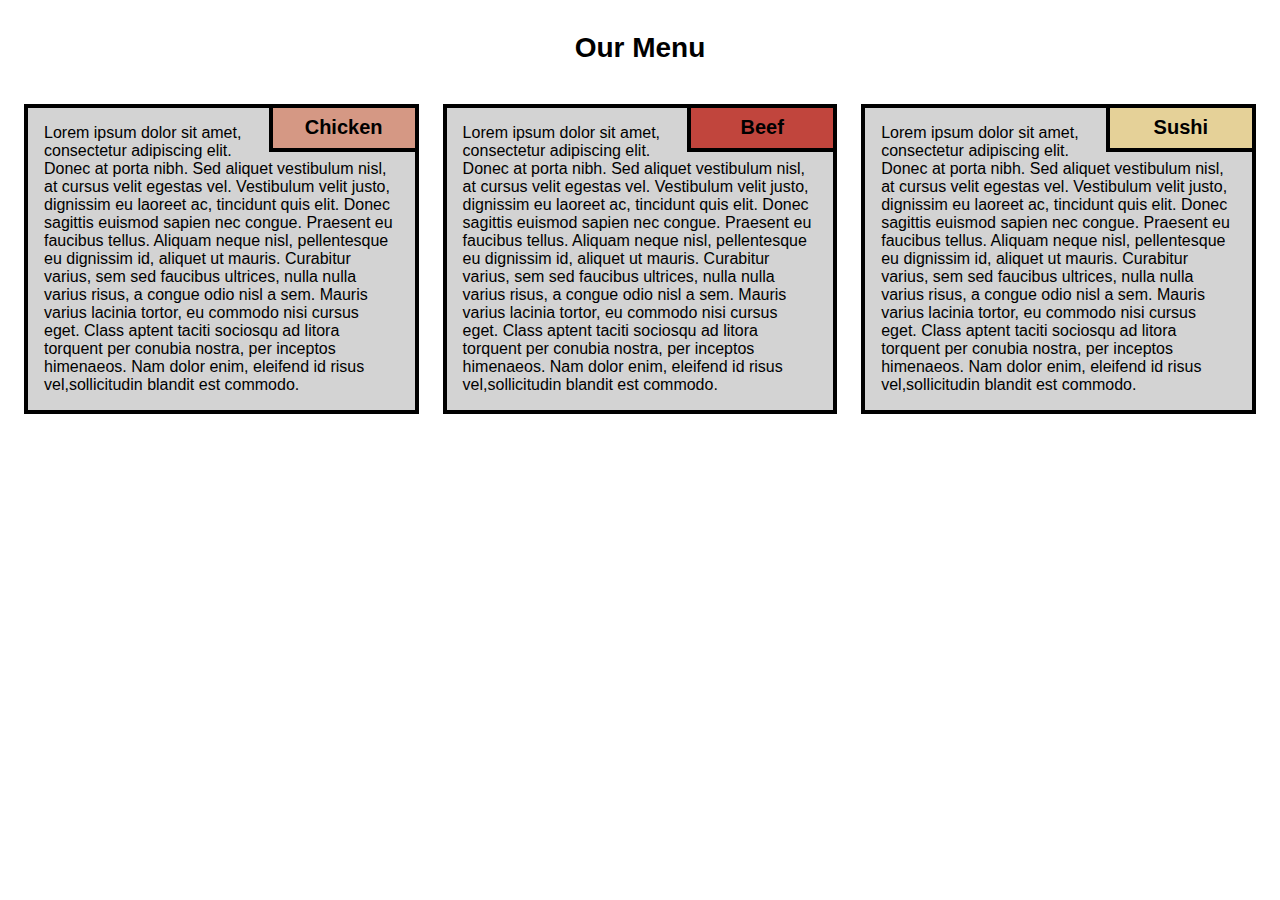
<file: mod2_sol/index.html>
<!DOCTYPE html>
<html lang="en">
<head>
  <meta charset='utf-8'>
  <meta http-equiv='X-UA-Compatible' content='IE=edge'>
  <title>Restaurant Menu</title>
  <meta name='viewport' content='width=device-width, initial-scale=1'>
  <link rel='stylesheet' type='text/css' media='screen' href='style.css'>
</head>
<body class="row">
  <h1>Our Menu</h1>
  <div class="box">
    <div class="col-lg-4 col-md-6">
      <section>
        <h2 class="titlebox" id="chicken">Chicken</h2><p>Lorem ipsum dolor sit amet, consectetur adipiscing elit. Donec at porta nibh. 
            Sed aliquet vestibulum nisl, at cursus velit egestas vel. Vestibulum velit justo, dignissim eu laoreet ac, tincidunt quis elit. Donec sagittis euismod sapien nec congue. 
            Praesent eu faucibus tellus. Aliquam neque nisl, pellentesque eu dignissim id, aliquet ut mauris. Curabitur varius, sem sed faucibus ultrices, nulla nulla varius risus, 
            a congue odio nisl a sem. Mauris varius lacinia tortor, eu commodo nisi cursus eget. Class aptent taciti sociosqu ad litora torquent per conubia nostra, per inceptos himenaeos.
            Nam dolor enim, eleifend id risus vel,sollicitudin blandit est commodo.</p></section>
    </div>
    <div class="col-lg-4 col-md-6">
      <section>
        <h2 class="titlebox" id="beef">Beef</h2><p>Lorem ipsum dolor sit amet, consectetur adipiscing elit. Donec at porta nibh. 
            Sed aliquet vestibulum nisl, at cursus velit egestas vel. Vestibulum velit justo, dignissim eu laoreet ac, tincidunt quis elit. Donec sagittis euismod sapien nec congue. 
            Praesent eu faucibus tellus. Aliquam neque nisl, pellentesque eu dignissim id, aliquet ut mauris. Curabitur varius, sem sed faucibus ultrices, nulla nulla varius risus, 
            a congue odio nisl a sem. Mauris varius lacinia tortor, eu commodo nisi cursus eget. Class aptent taciti sociosqu ad litora torquent per conubia nostra, per inceptos himenaeos.
            Nam dolor enim, eleifend id risus vel,sollicitudin blandit est commodo.</p></section>
    </div>
    <div class="col-lg-4 col-md-12">
      <section>
        <h2 class="titlebox" id="sushi">Sushi</h2><p>Lorem ipsum dolor sit amet, consectetur adipiscing elit. Donec at porta nibh. 
            Sed aliquet vestibulum nisl, at cursus velit egestas vel. Vestibulum velit justo, dignissim eu laoreet ac, tincidunt quis elit. Donec sagittis euismod sapien nec congue. 
            Praesent eu faucibus tellus. Aliquam neque nisl, pellentesque eu dignissim id, aliquet ut mauris. Curabitur varius, sem sed faucibus ultrices, nulla nulla varius risus, 
            a congue odio nisl a sem. Mauris varius lacinia tortor, eu commodo nisi cursus eget. Class aptent taciti sociosqu ad litora torquent per conubia nostra, per inceptos himenaeos.
            Nam dolor enim, eleifend id risus vel,sollicitudin blandit est commodo.</p></section>
    </div>
  </div>
</body>
</html>
</file>
<file: mod2_sol/style.css>
* {
  box-sizing: border-box;
  margin: 0;
  padding: 0;
  font-family: Arial, Helvetica, sans-serif;
}

h1 {
  text-align: center;
  margin-top: 32px;
  margin-bottom: 16px;
  font-size: 1.75em;
}

div {
  clear: right;
}

.box {
  margin: 12px;
}

section {
  background-color: lightgray;
  border: solid 4px black;
  margin-top: 24px;
  margin-right: 12px;
  margin-bottom: 24px;
  margin-left: 12px;
}

p {
  padding: 16px;
}

.titlebox {
  text-align: center;
  border: solid 4px black;
  font-size: 1.25rem;
  font-weight: bold;
  width: 150px;
  height: 48px;
  float: right;
  position: relative;
  top: -4px;
  right: -4px;
  padding: 8px;
}

#chicken {
  background-color: rgb(213, 152, 132);
}

#beef {
  background-color: rgb(193, 69, 61);
}

#sushi {
  background-color: rgb(229, 209, 152);
}

/* Simples Responsive Framework */

.row {
  width: 100%;
}

/*** Large devices only ***/

@media (min-width: 992px) {
  .col-lg-1, .col-lg-2, .col-lg-3, .col-lg-4, .col-lg-5, .col-lg-5, 
  .col-lg-7, .col-lg-8, .col-lg-9, .col-lg-10, .col-lg-11, .col-lg-12 {
      float: left;
  }
  .col-lg-1 {
      width: 8.33%;
  }
  .col-lg-2 {
      width: 16.66%;
  }
  .col-lg-3 {
      width: 25%;
  }
  .col-lg-4 {
      width: 33.33%;
  }
  .col-lg-5 {
      width: 41.66%;
  }
  .col-lg-6 {
      width: 50%;
  }
  .col-lg-7 {
      width: 58.33%;
  }
  .col-lg-8 {
      width: 66.66%;
  }
  .col-lg-9 {
      width: 74.99%;
  }
  .col-lg-10 {
      width: 83.33%;
  }
  .col-lg-11 {
      width: 91.66%;
  }
  .col-lg-12 {
      width: 100%;
  }
}

/*** Medium devices only ***/

@media (min-width: 768px) and (max-width: 991px) {
  .col-md-1, .col-md-2, .col-md-3, .col-md-4, .col-md-5, .col-md-6, 
  .col-md-7, .col-md-8, .col-md-9, .col-md-10, .col-md-11, .col-md-12 {
      float: left;
  }
  .col-md-1 {
      width: 8.33%;
  }
  .col-md-2 {
      width: 16.66%;
  }
  .col-md-3 {
      width: 25%;
  }
  .col-md-4 {
      width: 33.33%;
  }
  .col-md-5 {
      width: 41.66%;
  }
  .col-md-6 {
      width: 50%;
  }
  .col-md-7 {
      width: 58.33%;
  }
  .col-md-8 {
      width: 66.66%;
  }
  .col-md-9 {
      width: 74.99%;
  }
  .col-md-10 {
      width: 83.33%;
  }
  .col-md-11 {
      width: 91.66%;
  }
  .col-md-12 {
      width: 100%;
  } 
}
</file>
